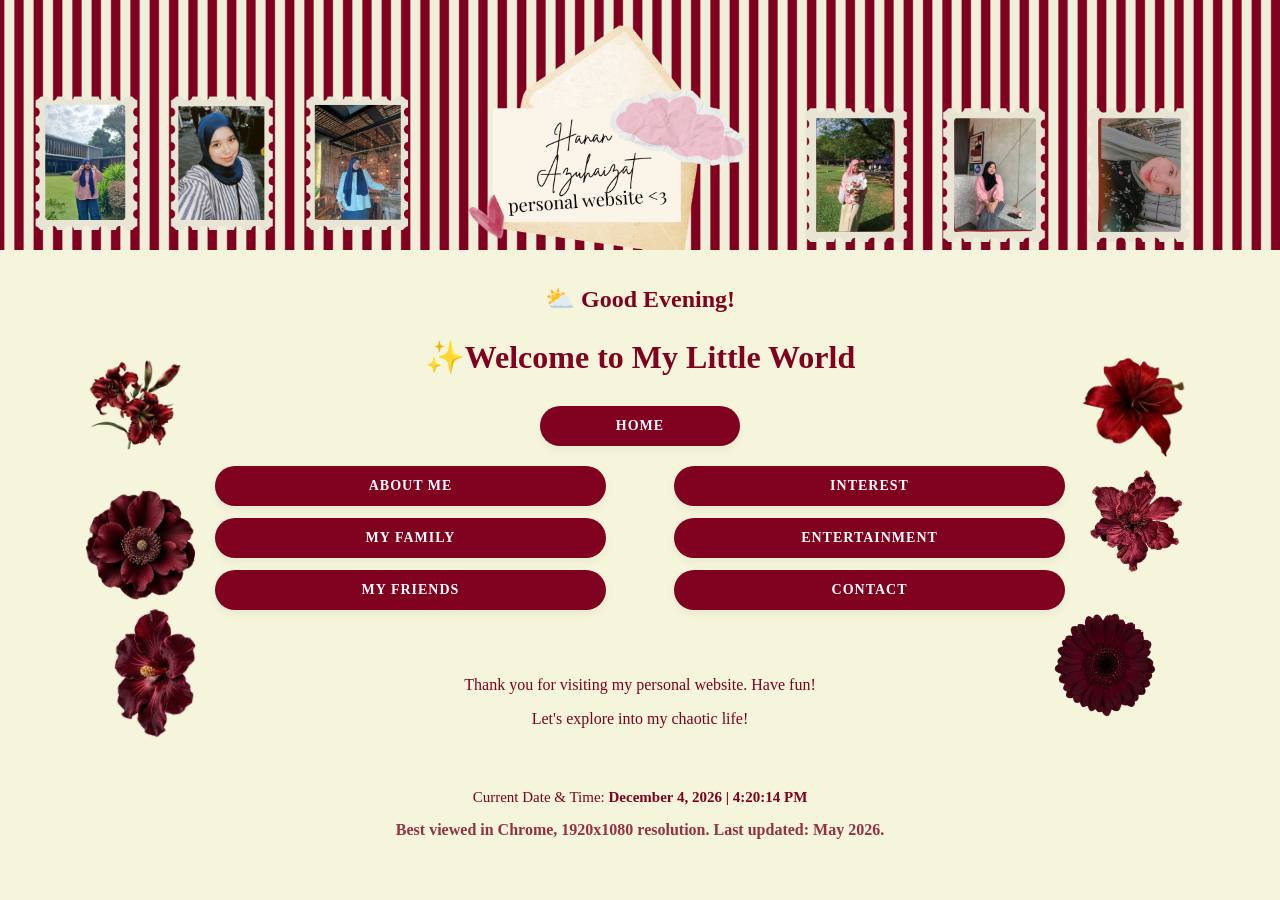
<file: index.html>
<!DOCTYPE html>
<html>
<head>
    <meta charset="UTF-8" />
    <meta name="keywords" content="Hanan, personal website" />
    <meta name="description" content="Welcome to Hanan Azuhaizat's personal website" />
    <meta name="author" content="Nur Hanan Azuhaizat" />
    <title>Home - My Personal Website</title>
    <link rel="stylesheet" type="text/css" href="style.css" />
</head>

<body>
<div class="banner-container">
    <img src="banner.png" alt="My Edge to Edge Header Banner" />
</div>
<div class="greeting-container">
    <h2 id="dynamic-greeting">Welcome to my website!</h2>
</div>
<body>

<img src="flower.png" id="left-flower-1" alt="Left Flower Top" />
<img src="flower sec.png" id="left-flower-2" alt="Left Flower Middle" />
<img src="flower third.png" id="left-flower-3" alt="Left Flower Below" />

<img src="flower forth.png" id="right-flower-1" alt="Right Flower Top" />
<img src="flower fifth.png" id="right-flower-2" alt="Right Flower Middle" />
<img src="flower sixth.png" id="right-flower-3" alt="Right Flower Below" />

<h3 id="dynamic-greeting" style="text-align: center; color: #800020;"></h3>


<script type="text/javascript">
//<![CDATA[
function setGreeting() {
    var now = new Date();
    var hour = now.getHours();
    var greetingText;

    if (hour < 12) {
        greetingText = "&#127774; Good Morning!";
    } else if (hour < 19) {
        greetingText = "&#9925; Good Evening!";
    } else {
        greetingText = "&#127769; Good Night!";
    }

    document.getElementById("dynamic-greeting").innerHTML = greetingText;
}
// Run the function immediately when the page loads
setGreeting();
//]]>
</script>

<body>

<h1 style="text-align: center; color: #800020;">&#10024;Welcome to My Little World</h1>


<nav class="nav-container-stacked">
    <a href="index.html" class="home-btn-top">Home</a>

    <div class="split-columns-wrapper">
        <div class="nav-column">
            <a href="about.html">About Me</a>
            <a href="family.html">My Family</a>
            <a href="friends.html">My Friends</a>
        </div>

        <div class="nav-column">
            <a href="interests.html">Interest</a>
            <a href="entertainment.html">Entertainment</a>
            <a href="contact.html">Contact</a>
        </div>
    </div>
</nav>

    <header class="main-header">
        <p>Thank you for visiting my personal website. Have fun!</p>
        <p class="subtitle">Let's explore into my chaotic life!</p>
    </header>


<!-- The placeholder where the live clock will display -->
<div class="clock-display">
    <p>Current Date &amp; Time: <span id="datetime">Loading...</span></p>
</div>

<!-- The JavaScript Code -->
<script type="text/javascript">
//<![CDATA[
function updateDateTime() {
    var now = new Date();
    
    // Formats the date neatly (e.g., June 2, 2026)
    var dateOptions = { year: 'numeric', month: 'long', day: 'numeric' };
    var currentDate = now.toLocaleDateString('en-US', dateOptions);
    
    // Formats the time cleanly (e.g., 1:42:14 PM)
    var currentTime = now.toLocaleTimeString('en-US');
    
    // Combines them and updates the text on the screen
    document.getElementById('datetime').innerHTML = currentDate + " | " + currentTime;
}

// Runs the clock immediately, then tells it to tick and update every 1 second
updateDateTime();
setInterval(updateDateTime, 1000);
//]]>
</script>

<p style="color: #800020; font-size: 16px; font-weight: bold; margin-top: 10px; opacity: 0.8;">
    Best viewed in Chrome, 1920x1080 resolution. Last updated: May 2026.
</p>

    </main>

</body>
</html>
</file>
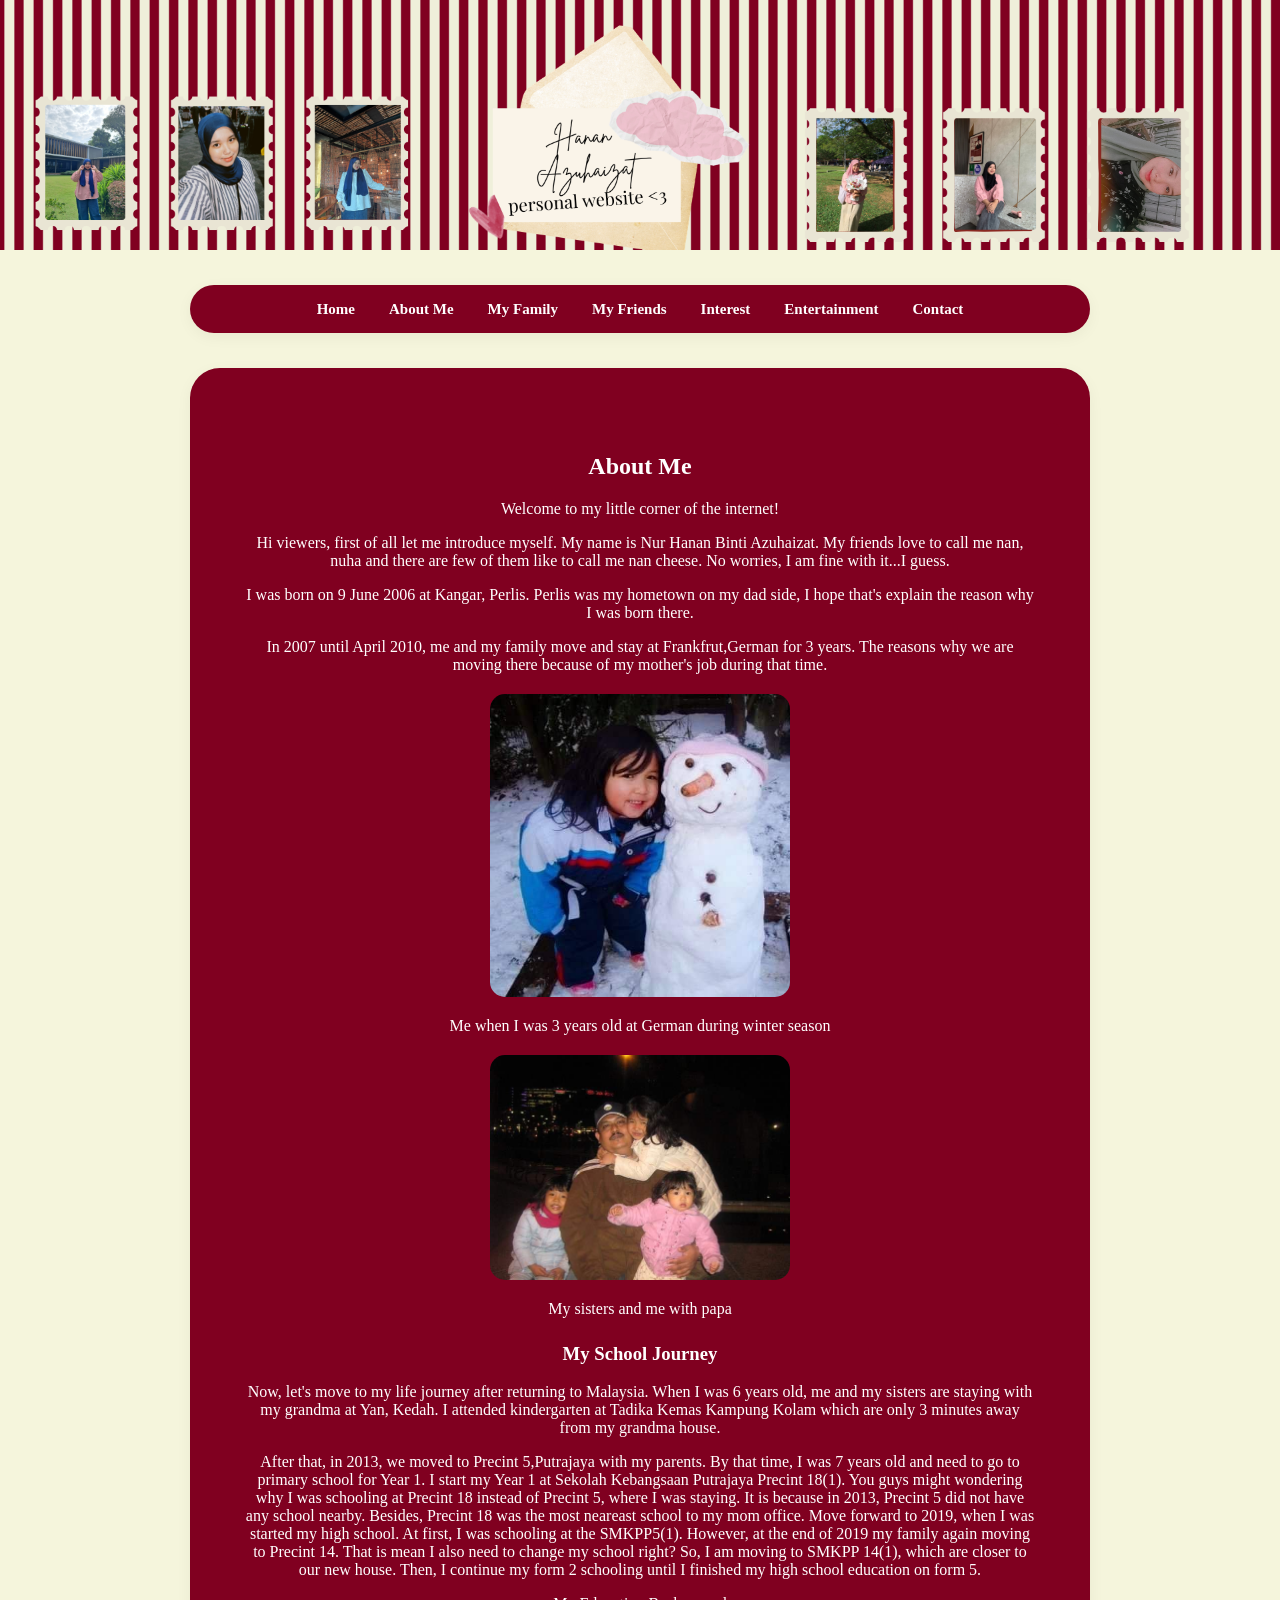
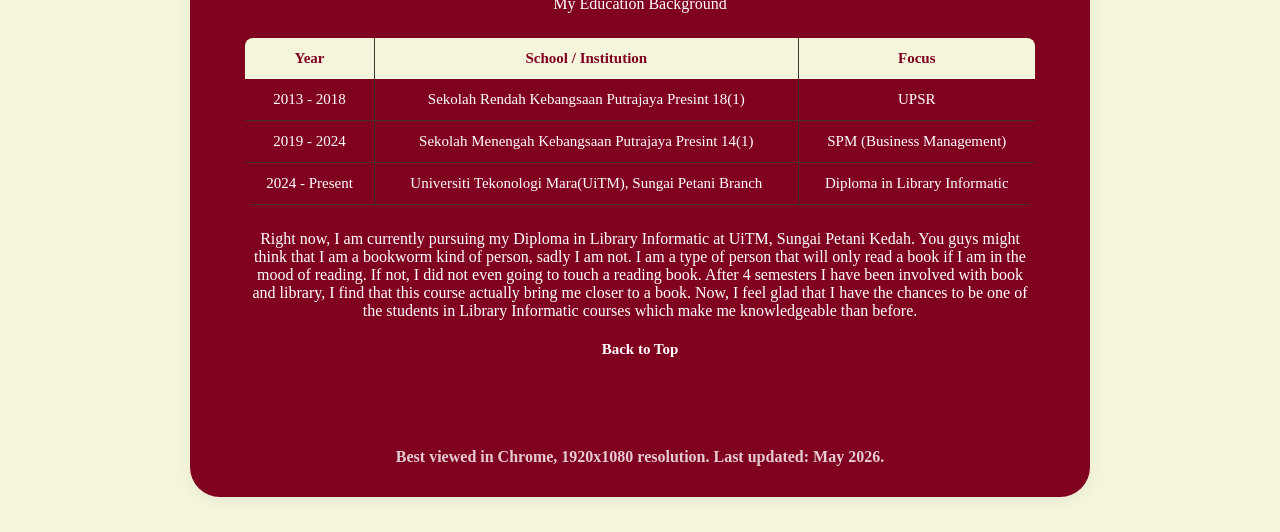
<file: about.html>
<!DOCTYPE html>
<html>
<head>
    <title>About Me - My Personal Website</title>
    <link rel="stylesheet" type="text/css" href="style.css">
</head>
<body>
<div class="banner-container">
    <img src="banner.png" alt="My Edge to Edge Header Banner" />
</div>

<nav class="nav-container">
    <a href="index.html">Home</a>
    <a href="about.html">About Me</a>
    <a href="family.html">My Family</a>
    <a href="friends.html">My Friends</a>
    <a href="interests.html">Interest</a>
    <a href="entertainment.html">Entertainment</a>
    <a href="contact.html">Contact</a>
</nav>

 <nav id="top-of-page" class="nav-container">
    <!-- Website Content Sections -->
    <main>
        <section id="about" class="content-section">
            <h2>About Me</h2>
            <p>Welcome to my little corner of the internet!</p>
            <p>Hi viewers, first of all let me introduce myself. My name is Nur Hanan Binti Azuhaizat. My friends love to call me nan, nuha and there are few of them like to call me nan cheese. No worries, I am fine with it...I guess. </p>

            <p>I was born on 9 June 2006 at Kangar, Perlis. Perlis was my hometown on my dad side, I hope that's explain the reason why I was born there.</p>

            <p>In 2007 until April 2010, me and my family  move and stay at Frankfrut,German for 3 years. The reasons why we are moving there because of my mother's job during that time.</p>

<img src="me.jpg" alt="Me when I was 3 years old" class="profile-pic">
<p class="section-intro">Me when I was 3 years old at German during winter season</p>

<img src="with papa.jpg" alt="With papa at German" class="profile-pic">
<p class="section-intro">My sisters and me with papa</p>


<h3>My School Journey</h3>

            <p>Now, let's move to my life journey after returning to Malaysia. When I was 6 years old, me and my sisters are staying with my grandma at Yan, Kedah. I attended kindergarten at Tadika Kemas Kampung Kolam which are only 3 minutes away from my grandma house.</p>

           <p>After that, in 2013, we moved to Precint 5,Putrajaya with my parents. By that time, I was 7 years old and need to go to primary school for Year 1. I start my Year 1 at Sekolah Kebangsaan Putrajaya Precint 18(1). You guys might wondering why I was schooling at Precint 18 instead of Precint 5, where I was staying. It is because in 2013, Precint 5 did not have any school nearby. Besides, Precint 18 was the most neareast school to my mom office. Move forward to 2019, when I was started my high school. At first, I was schooling at the SMKPP5(1). However, at the end of 2019 my family again moving to Precint 14. That is mean I also need to change my school right? So, I am moving to SMKPP 14(1), which are closer to our new house. Then, I continue my form 2 schooling until I finished my high school education on form 5.</p>


<p class="section-intro">My Education Background</p>

<table class="styled-table">
    <thead>
        <tr>
            <th>Year</th>
            <th>School / Institution</th>
            <th>Focus</th>
        </tr>
    </thead>
    <tbody>
        <tr>
            <td>2013 - 2018</td>
            <td>Sekolah Rendah Kebangsaan Putrajaya Presint 18(1)</td>
            <td>UPSR</td>
        </tr>
        <tr>
            <td>2019 - 2024</td>
            <td>Sekolah Menengah Kebangsaan Putrajaya Presint 14(1)</td>
            <td>SPM (Business Management)</td>
        </tr>
        <tr>
            <td>2024 - Present</td>
            <td>Universiti Tekonologi Mara(UiTM), Sungai Petani Branch</td>
            <td>Diploma in Library Informatic</td>
        </tr>
    </tbody>
</table>

        <p>Right now, I am currently pursuing my Diploma in Library Informatic at UiTM, Sungai Petani Kedah. You guys might think that I am a bookworm kind of person, sadly I am not. I am a type of person that will only read a book if I am in the mood of reading. If not, I did not even going to touch a reading book. After 4 semesters I have been involved with book and library, I find that this course actually bring me closer to a book. Now, I feel glad that I have the chances to be one of the students in Library Informatic courses which make me knowledgeable than before.</p>


<div class="scroll-link-container">
    <a href="#top-of-page" class="back-to-top-btn"> Back to Top</a>
</div>
        </section>
<p style="color: #FFFFFF; font-size: 16px;font-weight: bold; margin-top: 10px; opacity: 0.8;">
    Best viewed in Chrome, 1920x1080 resolution. Last updated: May 2026.
</p>

    </main>
</body>


</html>
</file>
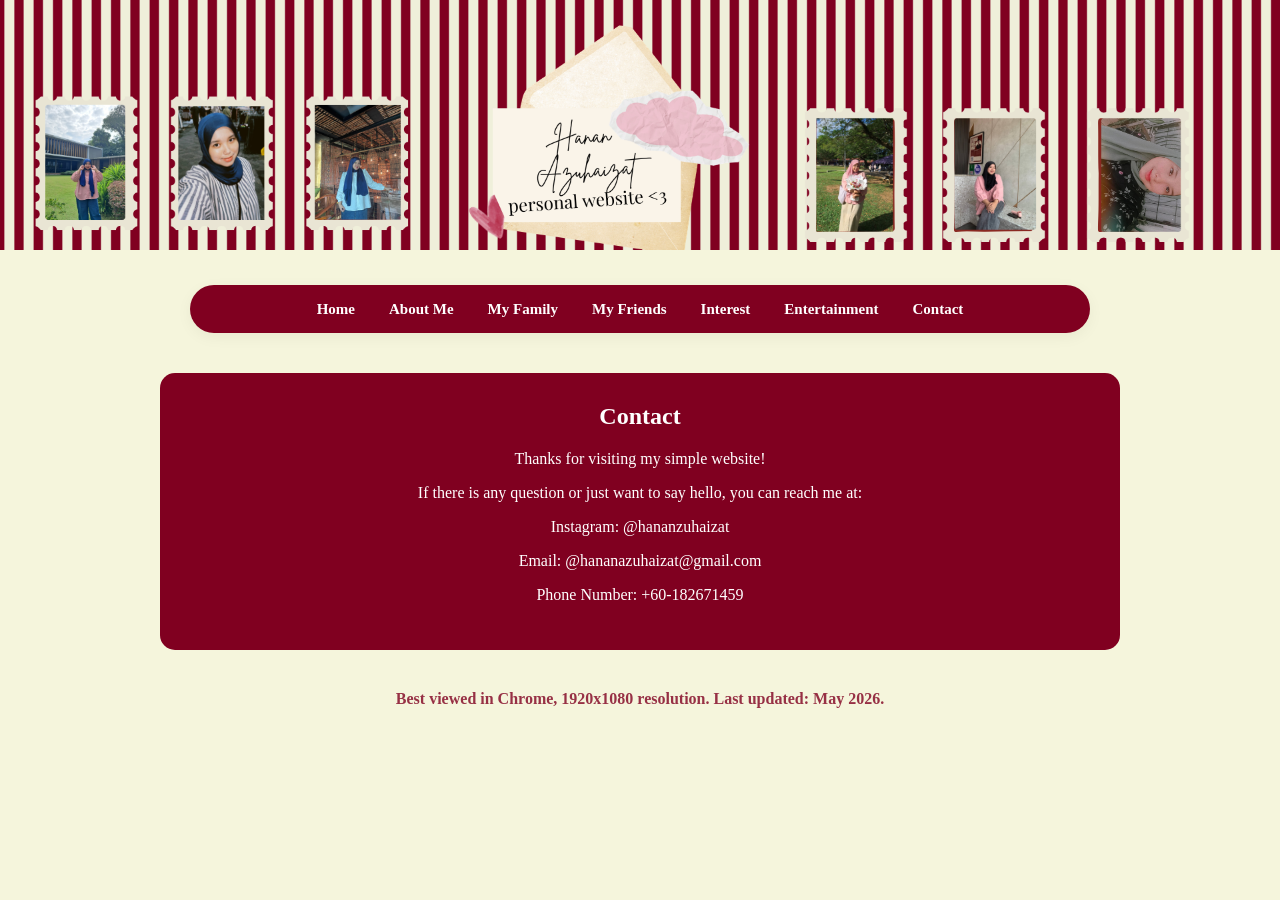
<file: contact.html>
<!DOCTYPE html>
<html>
<head>
    <title>Contact - My Personal Website</title>
    <link rel="stylesheet" type="text/css" href="style.css">
</head>
<body>
<div class="banner-container">
    <img src="banner.png" alt="My Edge to Edge Header Banner" />
</div>

    <nav class="nav-container">
        <a href="index.html" class="nav-btn active">Home</a>
        <a href="about.html" class="nav-btn">About Me</a>
        <a href="family.html" class="nav-btn">My Family</a>
        <a href="friends.html" class="nav-btn">My Friends</a>
        <a href="interests.html" class="nav-btn">Interest</a>
        <a href="entertainment.html" class="nav-btn">Entertainment</a>
        <a href="contact.html" class="nav-btn">Contact</a>
    </nav>

    <!-- Website Content Sections -->
    <main>
        <section id="contact" class="content-section">
            <h2>Contact</h2>
            <p>Thanks  for visiting my simple website!</p>
            <p>If there is any question or just want to say hello, you can reach me at:</p>

            <p>Instagram: @hananzuhaizat</p>
            <p>Email: @hananazuhaizat@gmail.com</p>
            <p>Phone Number: +60-182671459</p>

        </section>

<p style="color: #800020; font-size: 16px; font-weight: bold;margin-top: 10px; opacity: 0.8;">
    Best viewed in Chrome, 1920x1080 resolution. Last updated: May 2026.
</p>

    </main>

</body>
</html>
</file>
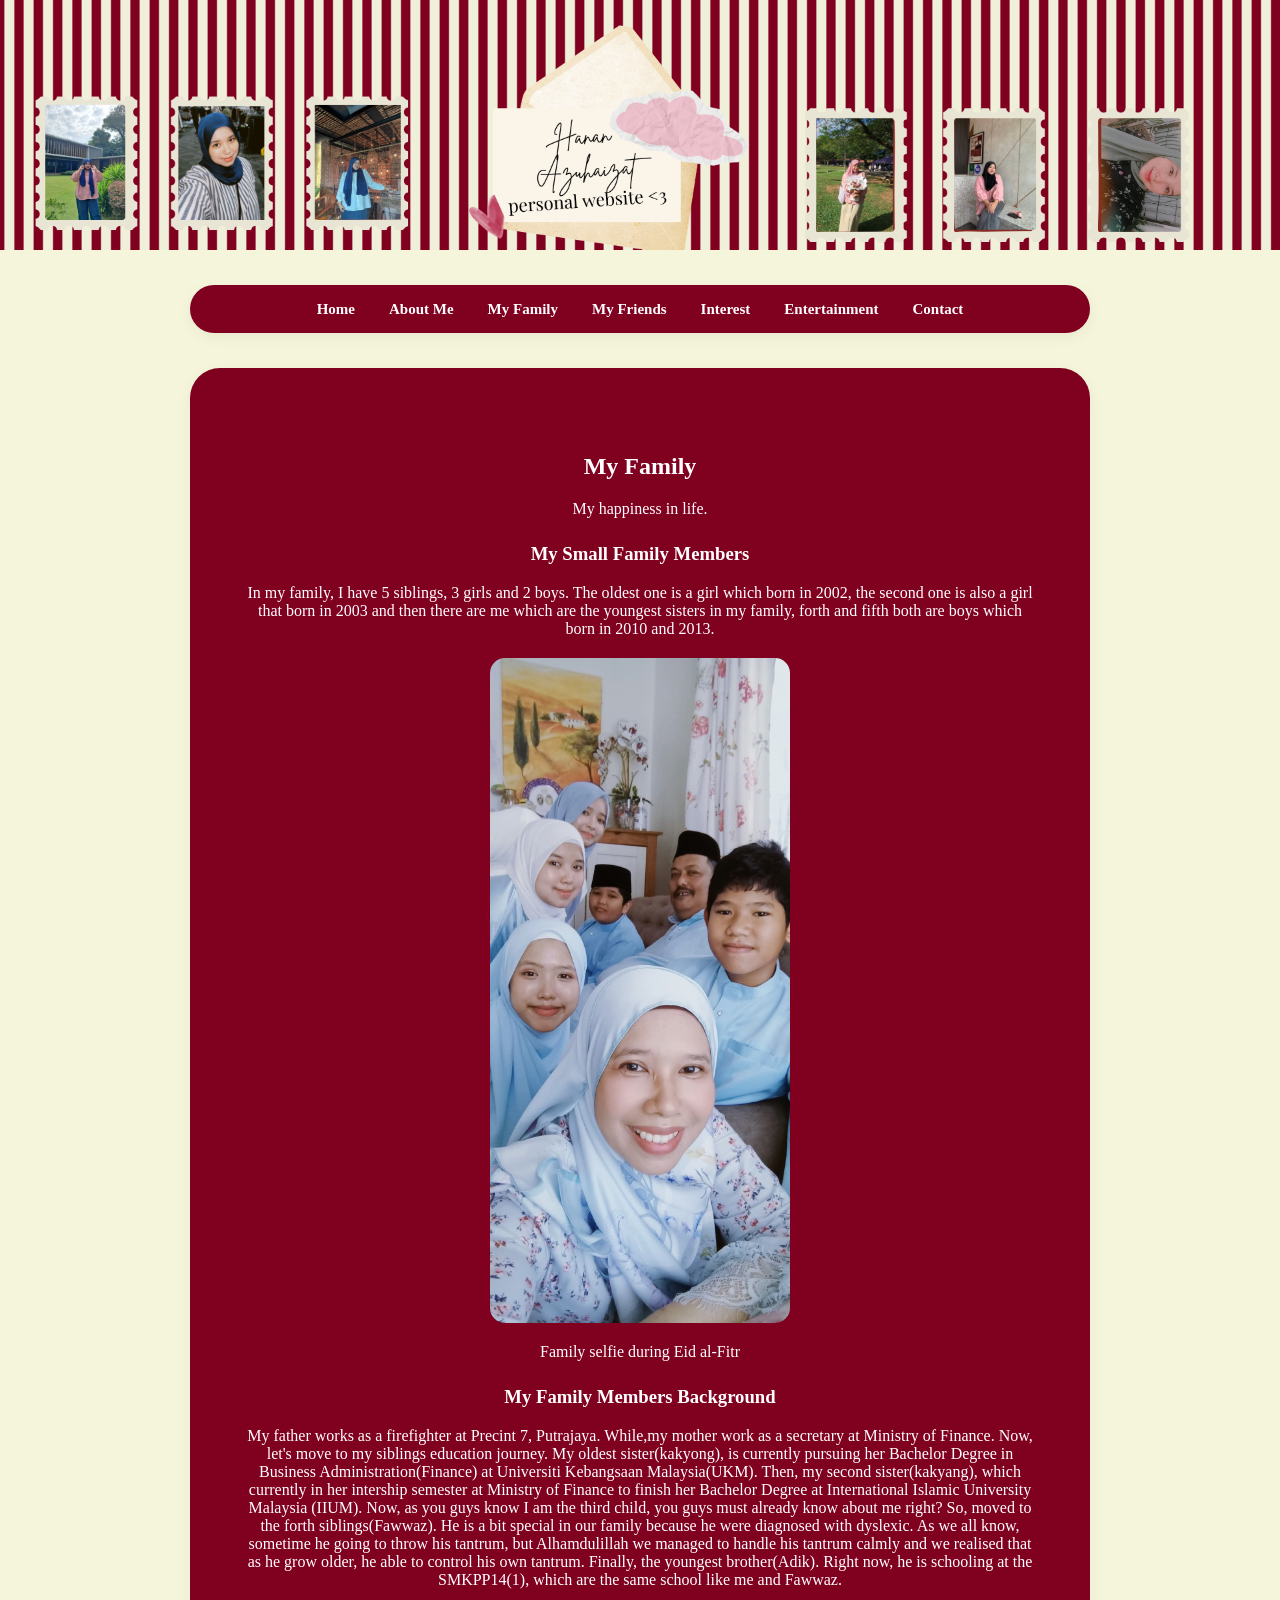
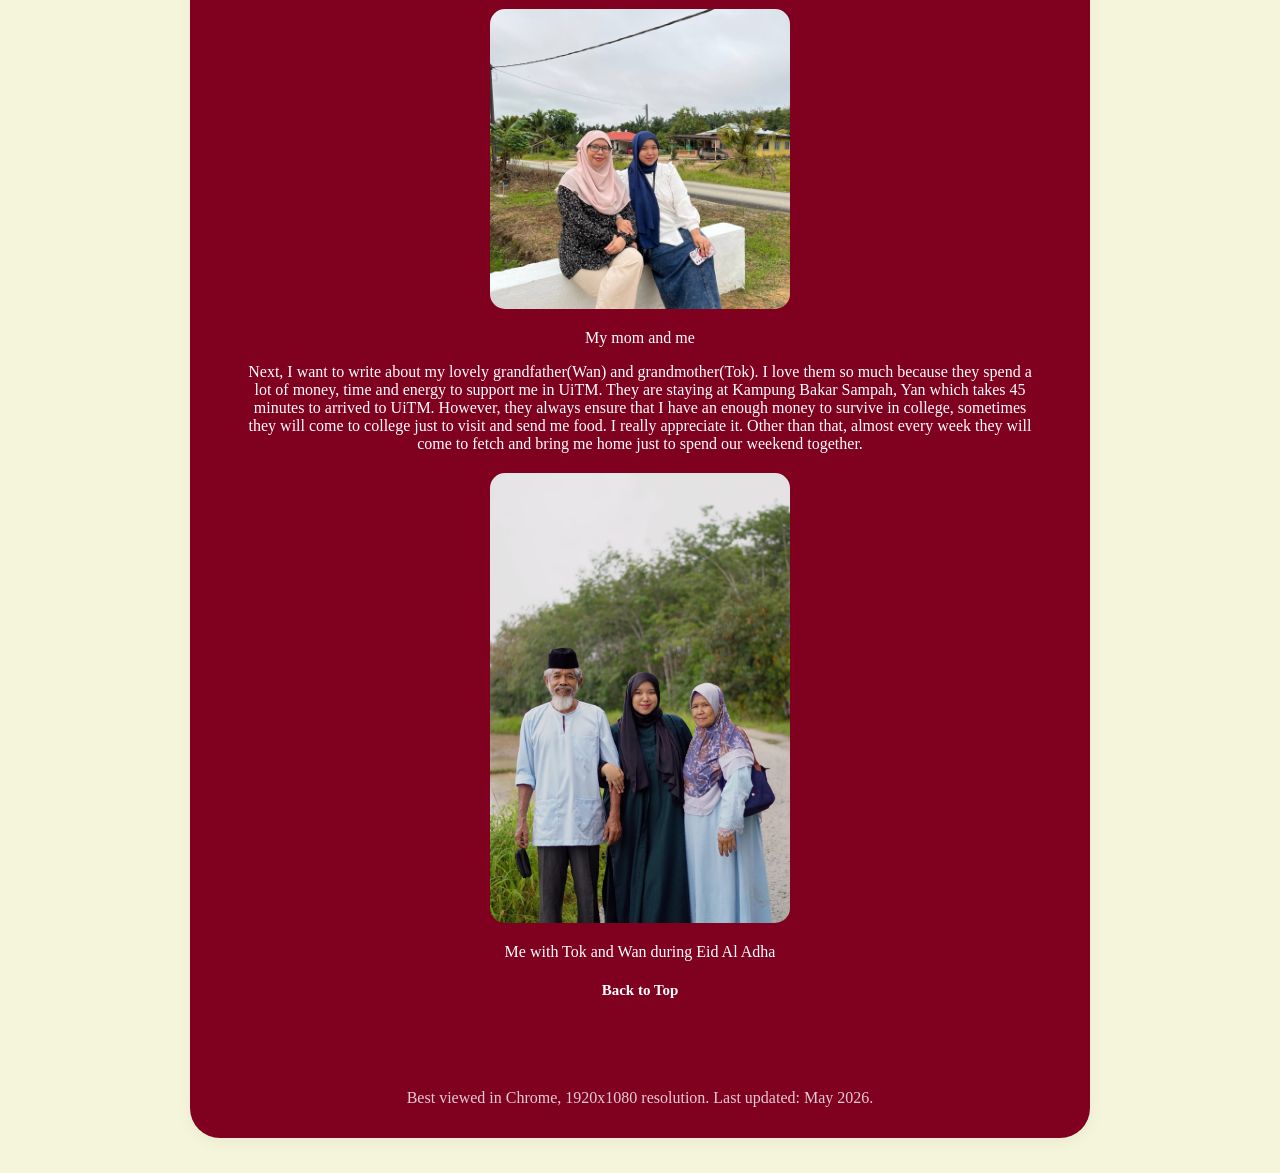
<file: family.html>
<!DOCTYPE html>
<html>
<head>
    <title>My Family- My Personal Website</title>
    <link rel="stylesheet" type="text/css" href="style.css">
</head>
<body>
<div class="banner-container">
    <img src="banner.png" alt="My Edge to Edge Header Banner" />
</div>

   
    <nav class="nav-container">
        <a href="index.html" class="nav-btn active">Home</a>
        <a href="about.html" class="nav-btn">About Me</a>
        <a href="family.html" class="nav-btn">My Family</a>
        <a href="friends.html" class="nav-btn">My Friends</a>
        <a href="interests.html" class="nav-btn">Interest</a>
        <a href="entertainment.html" class="nav-btn">Entertainment</a>
        <a href="contact.html" class="nav-btn">Contact</a>
    </nav>

    <nav id="top-of-page" class="nav-container">

    <!-- Website Content Sections -->
    <main>
        <section id="family" class="content-section">
            <h2>My Family</h2>
            <p>My happiness in life.</p>

    <h3>My Small Family Members</h3>

            <p> In my family, I have 5 siblings, 3 girls and 2 boys. The oldest one is a girl which born in 2002, the second one is also a girl that born in 2003 and then there are me which are the youngest sisters in my family, forth and fifth both are boys which born in 2010 and 2013.</p>


<img src="family.jpg" alt="family photos" class="profile-pic">

<p class="section-intro">Family selfie during Eid al-Fitr</p>

<h3>My Family Members Background</h3>

           <p> My father works as a firefighter at Precint 7, Putrajaya. While,my mother work as a secretary at Ministry of Finance. Now, let's move to my siblings education journey. My oldest sister(kakyong), is currently pursuing her Bachelor Degree in Business Administration(Finance) at Universiti Kebangsaan Malaysia(UKM). Then, my second sister(kakyang), which currently in her intership semester at Ministry of Finance to finish her Bachelor Degree at International Islamic University Malaysia (IIUM). Now, as you guys know I am the third child, you guys must already know about me right? So, moved to the forth siblings(Fawwaz). He is a bit special in our family because he were diagnosed with dyslexic. As we all know, sometime he going to throw his tantrum, but Alhamdulillah we managed to handle his tantrum calmly and we realised that as he grow older, he able to control his own tantrum. Finally, the youngest brother(Adik). Right now, he is schooling at the SMKPP14(1), which are the same school like me and Fawwaz.</p>

<img src="with mama.jpg" alt="With mama at Johor" class="profile-pic">
<p class="section-intro">My mom and me</p>


     <p> Next, I want to write about my lovely  grandfather(Wan) and grandmother(Tok). I love them so much because they spend a lot of  money, time and energy to support me in UiTM. They are staying at Kampung Bakar Sampah, Yan which takes 45 minutes to arrived to UiTM. However, they always ensure that I have an enough money to survive in college, sometimes they will come to college just to visit and send me food. I really appreciate it. Other than that, almost every week they will come to fetch and bring me home just to spend our weekend together.</p>

<img src="tok wan.jpg" alt="tok wan and me" class="profile-pic">

<p class="section-intro">Me with Tok and Wan during Eid Al Adha</p>

<div class="scroll-link-container">
    <a href="#top-of-page" class="back-to-top-btn"> Back to Top</a>
</div>

        </section>

<p style="color: #FFFFFF;  font-size: 16px;margin-top: 10px; opacity: 0.8;">
    Best viewed in Chrome, 1920x1080 resolution. Last updated: May 2026.
</p>

    </main>

</body>
</html>
</file>
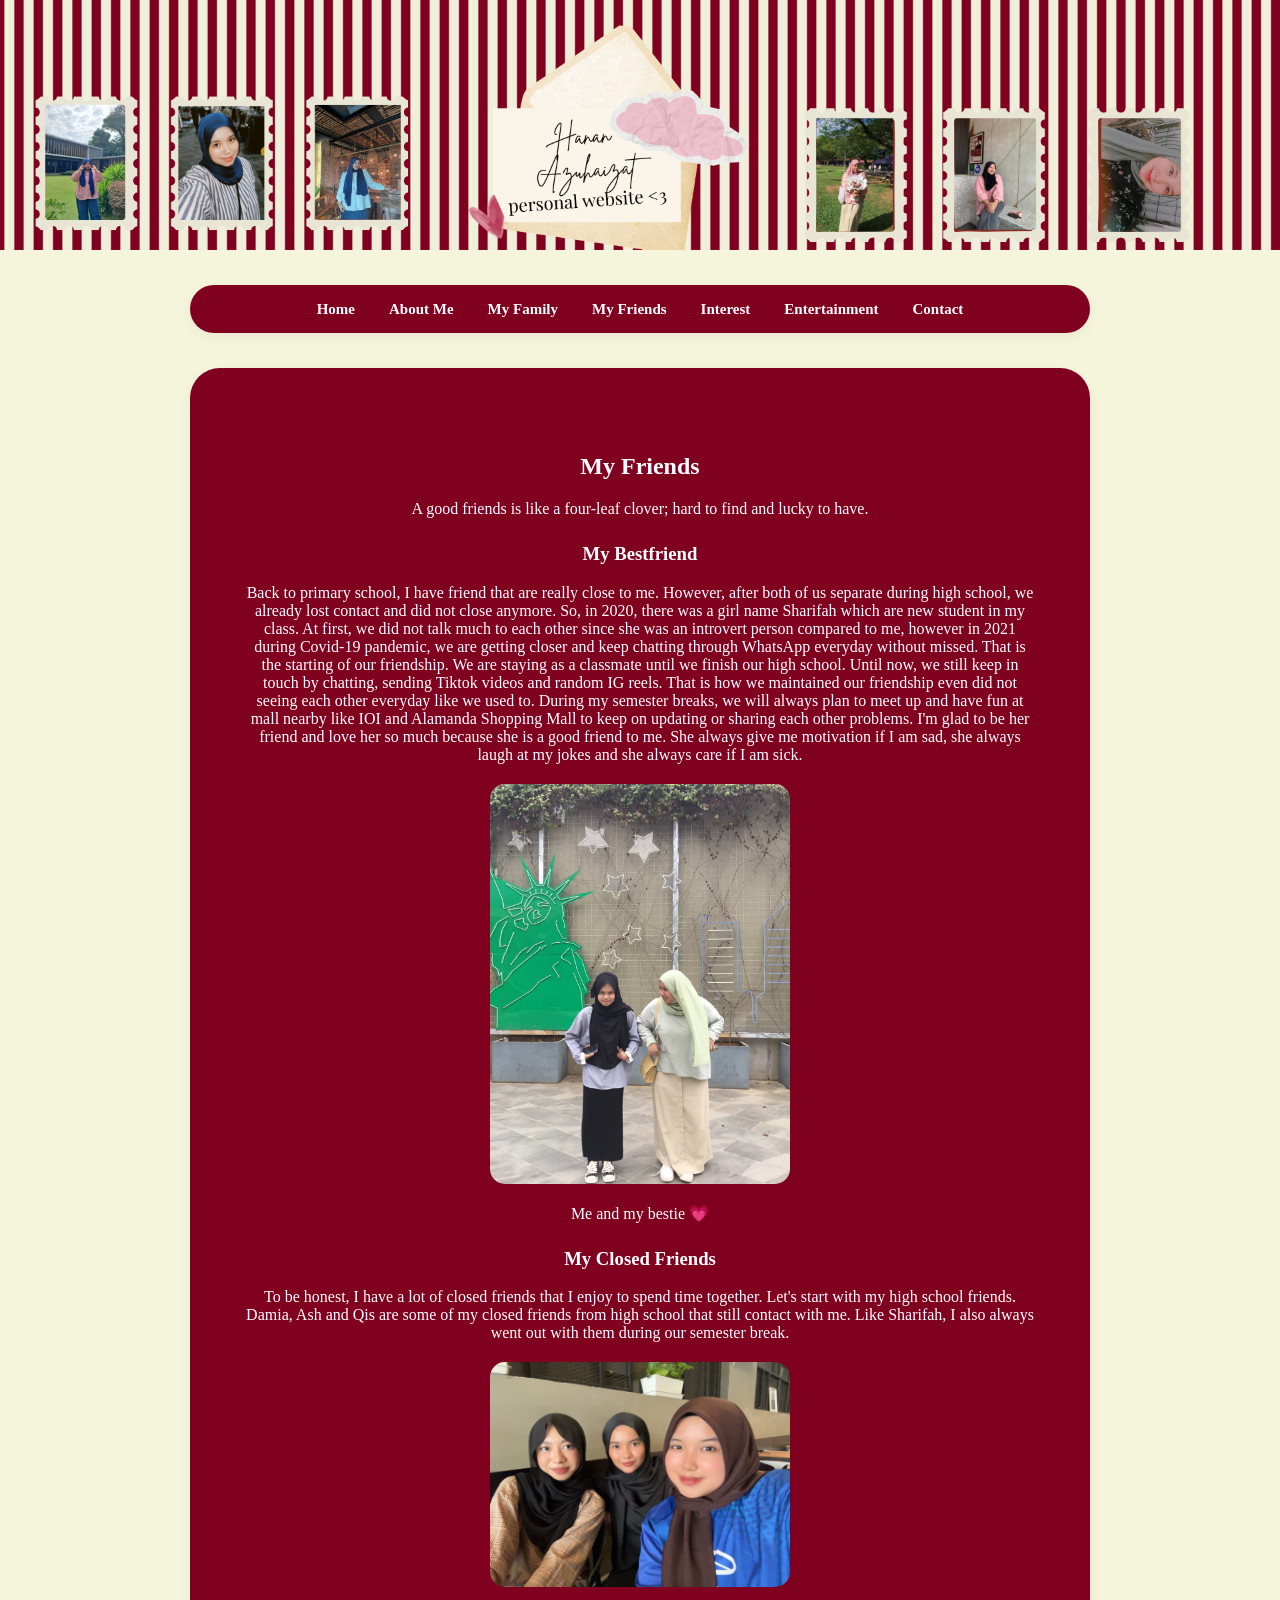
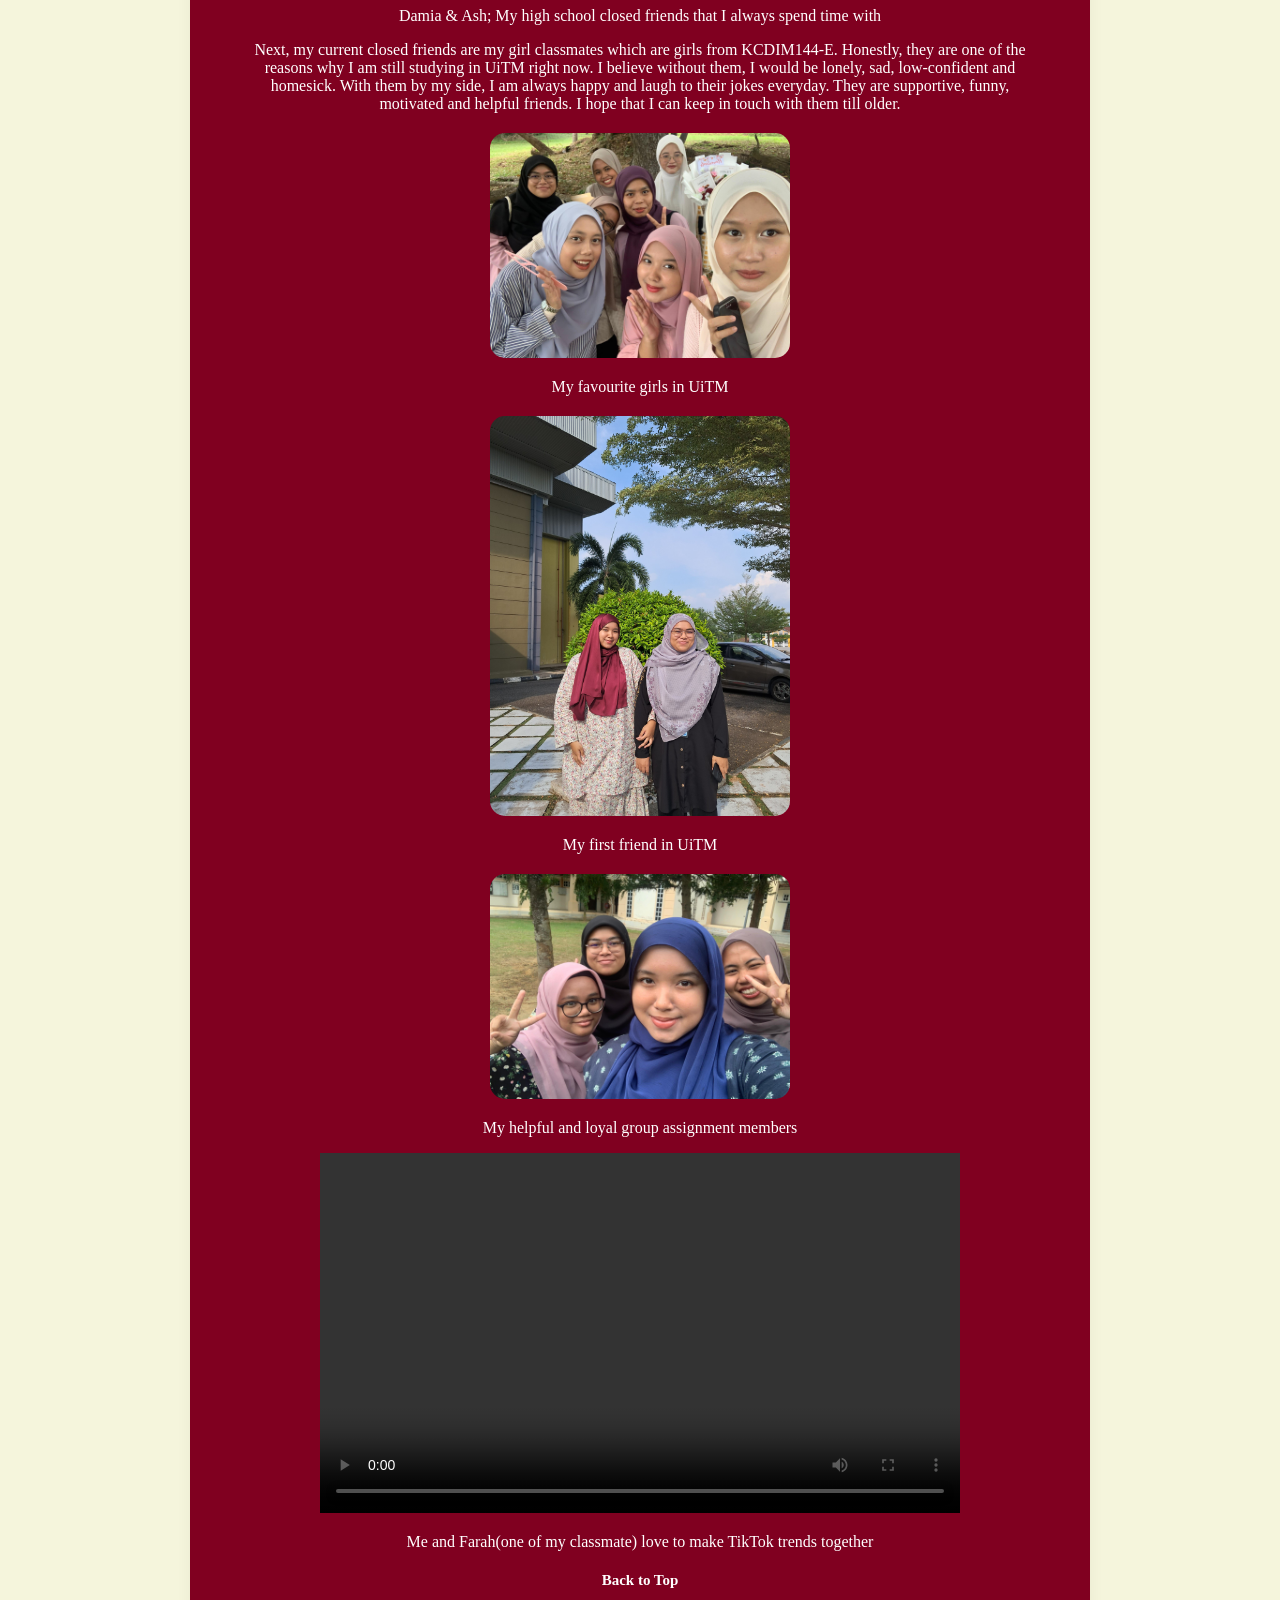
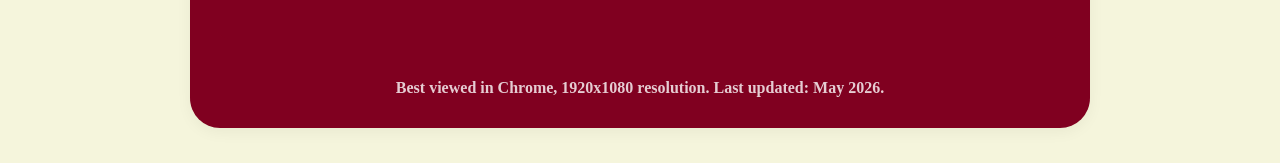
<file: friends.html>
<!DOCTYPE html>
<html>
<head>
    <title>My Friends - My Personal Website</title>
    <link rel="stylesheet" type="text/css" href="style.css">
</head>
<body>
<div class="banner-container">
    <img src="banner.png" alt="My Edge to Edge Header Banner" />
</div>

    <nav class="nav-container">
        <a href="index.html" class="nav-btn active">Home</a>
        <a href="about.html" class="nav-btn">About Me</a>
        <a href="family.html" class="nav-btn">My Family</a>
        <a href="friends.html" class="nav-btn">My Friends</a>
        <a href="interests.html" class="nav-btn">Interest</a>
        <a href="entertainment.html" class="nav-btn">Entertainment</a>
        <a href="contact.html" class="nav-btn">Contact</a>
    </nav>

    <nav id="top-of-page" class="nav-container">

    <!-- Website Content Sections -->
    <main>
        <section id="friends" class="content-section">
            <h2>My Friends</h2>
            <p>A good friends is like a four-leaf clover; hard to find and lucky to have.</p>

<h3>My Bestfriend</h3>
 
            <p>Back to primary school, I have friend that are really close to me. However, after both of us separate during high school, we already lost contact and did not close anymore. So, in 2020, there was a girl name Sharifah which are new student in my class. At first, we did not talk much to each other since she was an introvert person compared to me, however in 2021 during Covid-19 pandemic, we are getting closer and keep chatting through WhatsApp everyday without missed. That is the starting of our friendship. We are staying as a classmate until we finish our high school. Until now, we still keep in touch by chatting, sending Tiktok videos and random IG reels. That is how we maintained our friendship even did not seeing each other everyday like we used to. During my semester breaks, we will always plan to meet up and have fun at mall nearby like IOI and Alamanda Shopping Mall to keep on updating or sharing each other problems. I'm glad to be her friend and love her so much because she is a good friend to me. She always give me motivation if I am sad, she always laugh at my jokes and she always care if I am sick.</p>

<img src="bff.jpg" alt="bff sharifah" class="profile-pic">
<p class="section-intro">Me and my bestie &#128151</p>
           

<h3>My Closed Friends</h3>

            <p>To be honest, I have a lot of closed friends that I enjoy to spend time together. Let's start with my high school friends. Damia, Ash and Qis are some of my closed friends from high school that still contact with me. Like Sharifah, I also always went out with them during our semester break.</p>

<img src="trio.jpg" alt="Me with damia and ash" class="profile-pic">
<p class="section-intro">Damia & Ash; My high school closed friends that I always spend time with</p>


           <p>Next, my current closed friends are my girl classmates which are girls from KCDIM144-E. Honestly, they are one of the reasons why I am still studying in UiTM right now. I believe without them, I would be lonely, sad, low-confident and homesick. With them by my side, I am always happy and laugh to their jokes everyday. They are supportive, funny, motivated and helpful friends. I hope that I can keep in touch with them till older.</p>

<img src="girls e.jpg" alt="Girls selfie" class="profile-pic">
<p class="section-intro">My favourite girls in UiTM</p>

<img src="hakimah.jpg" alt="hakimah pic" class="profile-pic">
<p class="section-intro">My first friend in UiTM</p>

<img src="group assignment.jpg" alt="group assignment selfie" class="profile-pic">
<p class="section-intro">My helpful and loyal group assignment members</p>

<div class="video-container">
    <video width="640" height="360" controls="controls">
        <source src="my-video.mp4.pdf" type="video/mp4" />
        Your browser does not support the video tag.
    </video>
</div>

<p class="section-intro">Me and Farah(one of my classmate) love to make TikTok trends together</p>

<div class="scroll-link-container">
    <a href="#top-of-page" class="back-to-top-btn"> Back to Top</a>
</div>
        </section>

<p style="color:#FFFFFF;  font-size: 16px; font-weight: bold; margin-top: 10px; opacity: 0.8;">
    Best viewed in Chrome, 1920x1080 resolution. Last updated: May 2026.
</p>

    </main>

</body>
</html>
</file>
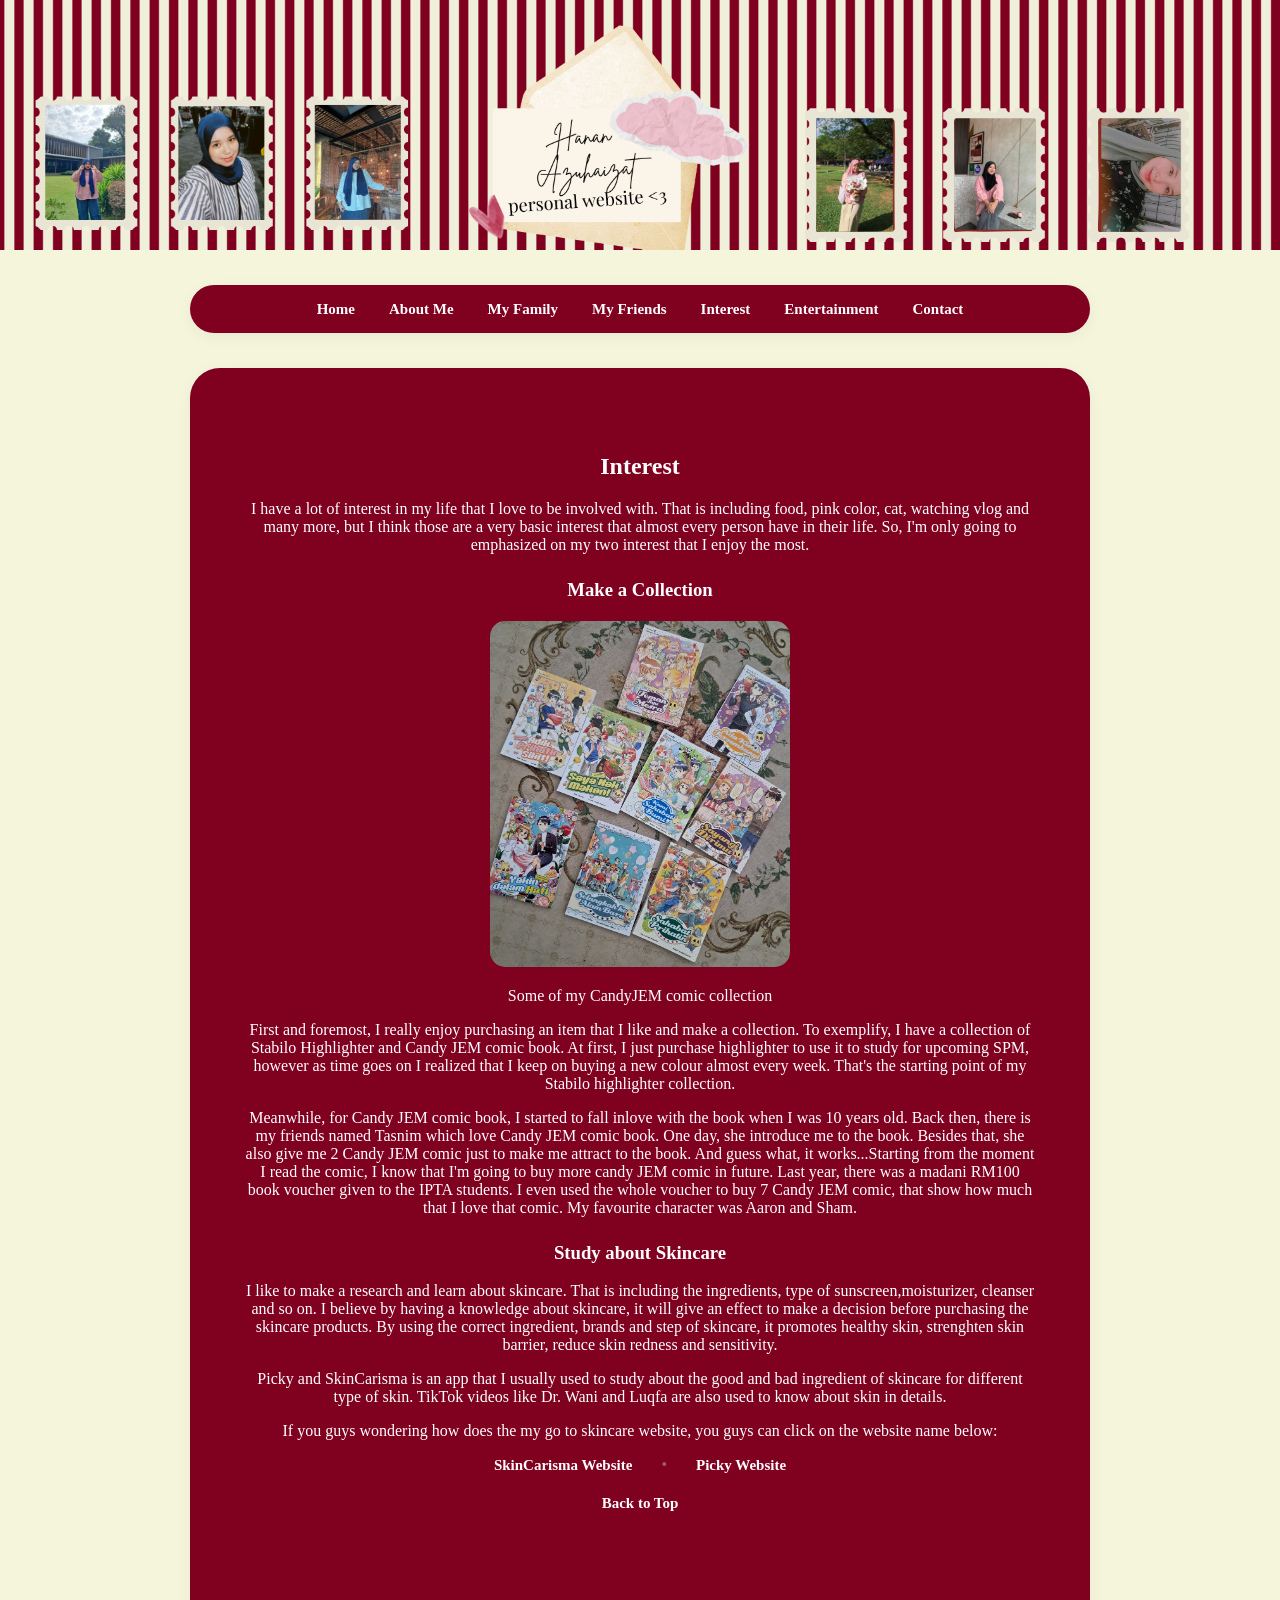
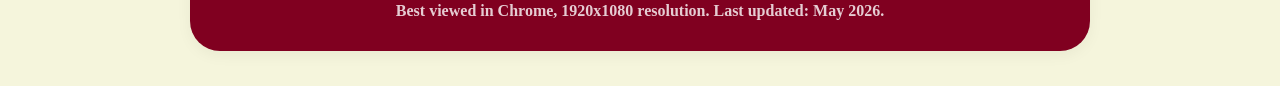
<file: interests.html>
<!DOCTYPE html>
<html>
<head>
    <title>Interest - My Personal Website</title>
    <link rel="stylesheet" type="text/css" href="style.css">
</head>
<body>
<div class="banner-container">
    <img src="banner.png" alt="My Edge to Edge Header Banner" />
</div>

    <nav class="nav-container">
        <a href="index.html" class="nav-btn active">Home</a>
        <a href="about.html" class="nav-btn">About Me</a>
        <a href="family.html" class="nav-btn">My Family</a>
        <a href="friends.html" class="nav-btn">My Friends</a>
        <a href="interests.html" class="nav-btn">Interest</a>
        <a href="entertainment.html" class="nav-btn">Entertainment</a>
        <a href="contact.html" class="nav-btn">Contact</a>
    </nav>
 
    <nav id="top-of-page" class="nav-container">

    <!-- Website Content Sections -->
    <main>
        <section id="interests" class="content-section">
            <h2>Interest</h2>
            <p>I have a lot of interest in my life that I love to be involved with. That is including food, pink color, cat, watching vlog and many more, but I think those are a very basic interest that almost every person have in their life. So, I'm only going to emphasized on my two interest that I enjoy the most.</p>

            <h3>Make a Collection</h3>

<img src="book.jpg" alt="book collection" class="profile-pic">
<p class="section-intro">Some of my CandyJEM comic collection</p>


            <p>First and foremost, I really enjoy purchasing an item that I like and make a collection. To exemplify, I have a collection of Stabilo Highlighter and Candy JEM comic book. At first, I just purchase highlighter to use it to study for upcoming SPM, however as time goes on I realized that I keep on buying a new colour almost every week. That's the starting point of my Stabilo highlighter collection.</p>

            <p>Meanwhile, for Candy JEM comic book, I started to fall inlove with the book when I was 10 years old. Back then, there is my friends named Tasnim which love Candy JEM comic book. One day, she introduce me to the book. Besides that, she also give me 2 Candy JEM comic just to make me attract to the book. And guess what, it works...Starting from the moment I read the comic, I know that I'm going to buy more candy JEM comic in future. Last year, there was a madani RM100 book voucher given to the IPTA students. I even used the whole voucher to buy 7 Candy JEM comic, that show how much that I love that comic. My favourite character was Aaron and Sham.</p>



              <h3>Study about Skincare</h3>
          
              <p>I like to make a research and learn about skincare. That is including the ingredients, type of sunscreen,moisturizer, cleanser and so on. I believe by having a knowledge about skincare, it will give an effect to make a decision before purchasing the skincare products. By using the correct ingredient, brands and step of skincare, it promotes healthy skin, strenghten skin barrier, reduce skin redness and sensitivity.</p>

             <p>Picky and SkinCarisma is an app that I usually used to study about the good and bad ingredient of skincare for different type of skin. TikTok videos like Dr. Wani and Luqfa are also used to know about skin in details.</p>

<p>If you guys wondering how does the my go to skincare website, you guys can click on the website name below:</p>

<div class="skincare-links">
    <!-- SkinCarisma Link -->
    <a href="https://www.skincarisma.com" target="_blank" rel="noopener noreferrer">SkinCarisma Website</a>
    
    <span style="color: #a35c5c; margin: 0 10px;">•</span>
    
    <!-- Picky Link -->
    <a href="https://www.gopicky.com" target="_blank" rel="noopener noreferrer">Picky Website</a>
</div>

<div class="scroll-link-container">
    <a href="#top-of-page" class="back-to-top-btn"> Back to Top</a>
</div>

        </section>

<p style="color:#FFFFFF;  font-size: 16px; font-weight: bold; margin-top: 10px; opacity: 0.8;">
    Best viewed in Chrome, 1920x1080 resolution. Last updated: May 2026.
</p>

    </main>

</body>
</html>
</file>
<file: style.css>
html {
    scroll-behavior: smooth;
}

body {
    background-color:#F5F5DC;
    margin: 0;
    padding: 30px 0;
    font: Georgia (serif);
    text-align: center;
}

header {
    background-color:transparent; 
    color: #800020;            
    padding: 20px;
}


.nav-container-stacked {
    display: flex;
    flex-direction: column;   
    align-items: center;       
    max-width: 850px;              
    margin: 30px auto;
    padding: 0 20px;
}


.nav-container-stacked .home-btn-top {
    display: inline-block;
    width: 200px;              
    text-align: center;
    background-color: #800020; 
    color: #FFFFFF;           
    text-decoration: none;
    font-weight: bold;
    font-size: 14px;
    letter-spacing: 1px;
    text-transform: uppercase;
    padding: 12px 0;
    border-radius: 30px;
    box-shadow: 0 4px 10px rgba(0, 0, 0, 0.05);
    margin-bottom: 20px;       
    transition: transform 0.2s ease, background-color 0.2s ease;
}

.nav-container {
    text-align: center;
    background-color:#800020; 
    max-width: 850px;               
    margin: 20px auto 35px auto;    
    padding: 15px 25px;           
    border-radius: 30px;            
    box-shadow: 0 4px 15px rgba(0, 0, 0, 0.05);
}


.nav-container a {
    color:#FFFFFF;                  
    text-decoration: none;          
    font-weight: bold;
    font-size: 15px;
    margin: 0 15px;               
    display: inline-block;
    transition: color 0.2s ease;
}

.nav-container a:hover {
    color:#F5F5DC;                 
}

.split-columns-wrapper {
    display: flex;
    justify-content: space-between; 
    width: 100%;                 
}


.nav-column {
    display: flex;
    flex-direction: column;
    width: 46%;              
    gap: 12px;                 
}


.nav-container-stacked .nav-column a {
    display: block;
    text-align: center;
    background-color: #800020; 
    color: #FFFFFF;            
    text-decoration: none;
    font-weight: bold;
    font-size: 14px;
    letter-spacing: 1px;
    text-transform: uppercase;
    padding: 12px 0;
    border-radius: 30px;
    box-shadow: 0 4px 10px rgba(0, 0, 0, 0.05);
    transition: transform 0.2s ease, background-color 0.2s ease, color 0.2s ease;
}


.nav-container-stacked a:hover {
    background-color:#F5F5DC;
    color: #ffffff 
    transform: translateY(-2px);
}}.main-white-box {
    background-color:#800020;   
    max-width: 1100px;                       
    margin: 0 auto 30px auto;              
    padding: 40px;
    border-radius: 16px;                    
    box-shadow: 0 4px 20px rgba(163, 92, 92, 0.08);
    text-align: center;
}


h1, h2, h3 {
    color:#FFFFFF;            
    margin-top: 25px;
}

{
    color:#FFFFFF;            
    font-size: 15px;
    line-height: 1.6;
}
.content-section {
    background-color: #800020; 
    color: #FFFFFF;           
    max-width: 900px;
    margin: 40px auto;
    padding: 30px;
    border-radius: 15px;
}

.content-section h2 {
    color: #FFFFFF;          
    margin-top: 0;
}

.profile-pic {
    max-width: 300px; 
    width: 100%;      
    height: auto;      
    border-radius: 15px; 
    margin: 20px auto; 
    display: block;
}

.gallery-img {
    max-width: 300px; 
    width: 100%;      
    height: auto;      
    border-radius: 15px; 
    margin: 20px auto; 
    display: block;
}

.styled-table {
    width: 100%;
    max-width:800px;
    border-collapse: collapse;
    margin: 25px auto;
    font-size: 15px;
    border-radius: 8px;
    overflow: hidden; 
    box-shadow: 0 4px 10px rgba(163, 92, 92, 0.05);
}

.styled-table th {
    background-color: #F5F5DC;
    color: #800020;
    text-align: center;
    padding: 12px 15px;
    font-weight: bold;
}

.styled-table td {
    padding: 12px 15px;
    color: #FFFFFF; 
    border-bottom: 1px solid #43302E;
}

.styled-table tbody tr:hover {
    background-color:#F5F5DC; 
}
.styled-table th:not(:last-child),
.styled-table td:not(:last-child) {
    border-right: 1px solid #43302E; 
}

.scroll-link-container {
    text-align: center;
    margin: 20px 0;
}

.back-to-top-btn {
    font-size: 14px;
    color: #FFFFFF; 
    text-decoration: none;
    font-weight: bold;
    transition: color 0.3s ease;
}

.back-to-top-btn:hover {
    color:#FFFFFF; 
}

.external-music-link {
    color: #FFFFFF; 
    text-decoration: underline;
    font-weight: bold;
    transition: color 0.3s ease;
}

.external-music-link:hover {
    color: #FFFFFF; 
}

#dynamic-greeting {
    color: #800020; 
} 


.clock-display p {
    color: #800020;       
    font-size: 15px;
    margin-top: 25px;
}


#datetime {
    color: #800020; 
    font-weight: bold;
}
     
}

#viewed-footer {
    color: #800020;     
    font-size: 16px;       
    margin-top: 10px;
    opacity: 0.7;   
    font-weight: bold;      
}



/* --- LEFT SIDE STACK --- */
#left-flower-1 {
    position: absolute;
    top:540px;         
    left: 80px;
    width: 150px;
    height: auto;
    z-index: 1;
}

#left-flower-2 {
    position: absolute;
    top: 350px;         
    left: 80px;         
    width: 110px;       
    height: auto;
    z-index: 1;
}

#left-flower-3 {
    position: absolute;
    top: 490px;         
    left: 85px;
    width: 110px;
    height: auto;
    z-index: 1;
}


/* --- RIGHT SIDE STACK --- */
#right-flower-1 {
    position: absolute;
    top: 350px;        
    right: 90px;
    width: 110px;
    height: auto;
    z-index: 1;
    transform: scaleX(-1); 
}

#right-flower-2 {
    position: absolute;
    top: 420px;        
    right: 90px;       
    width: 110px;
    height: auto;
    z-index: 1;
    transform: scaleX(-1);
}

#right-flower-3 {
    position: absolute;
    top: 610px;         
    right: 120px;
    width: 110px;
    height: auto;
    z-index: 1;
    transform: scaleX(-1);
}


body {
    margin: 0;
    padding: 0;
}

.banner-container {
    width: 100%;             
    height: 250px;           
    overflow: hidden;        
    margin-bottom: 35px;     
}

.banner-container img {
    width: 100%;             
    height: 100%;            
    object-fit: cover;       
    
    object-position: center center; 
}
</file>
